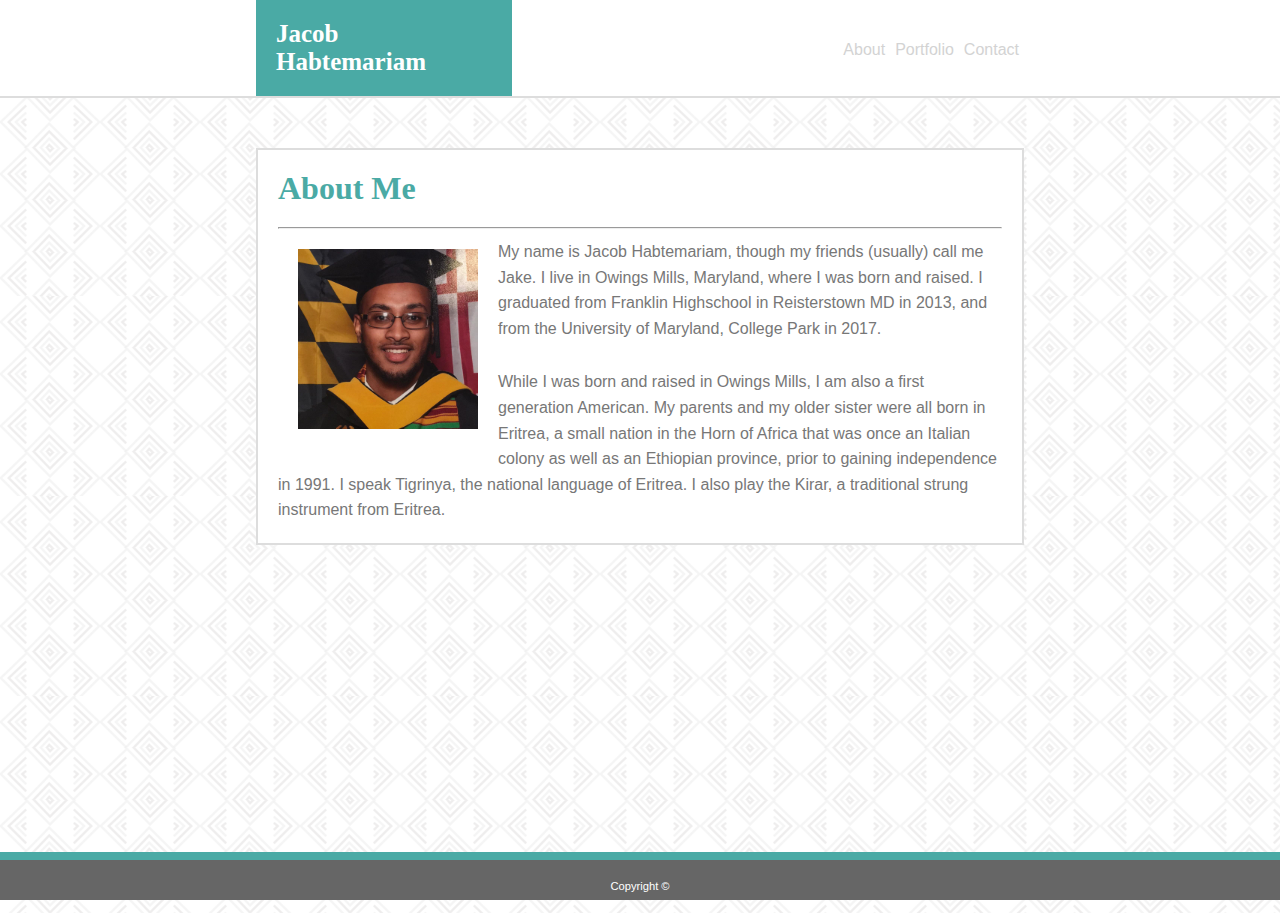
<file: index.html>
<!DOCTYPE html>
<html lang="en-us">

<head>
    <title>About Me</title>
    <meta charset="UTF-8">
    <link rel="stylesheet" type="text/css" href="assets/css/style.css"> </head>
</head>

<body>
    <div id="wrapper">
        <header>
            <a href="./index.html">
                <h1 id="name">Jacob Habtemariam</h1>
            </a>
            <nav>
                <ul>
                    <li><a href="index.html"> About</a></li>
                    <li><a href="portfolio.html"> Portfolio</a></li>
                    <li><a href="contact.html"> Contact</a></li>
                </ul>
            </nav>
        </header>

        <main>
            <div id="About">
                <h1 class="MainHeading">About Me</h1>
                <hr>
                <img id="avatar" src="assets/images/Profile_Pic.jpg" alt="My profile picture" height="200px" width="200px" </main>
                <p>
                    My name is Jacob Habtemariam, though my friends &lpar;usually&rpar; call me Jake. I live in Owings Mills, Maryland, where I was born and raised. I graduated from Franklin Highschool in Reisterstown MD in 2013, and from the University of Maryland, College
                    Park in 2017.
                </p><br>
                <p>
                    While I was born and raised in Owings Mills, I am also a first generation American. My parents and my older sister were all born in Eritrea, a small nation in the Horn of Africa that was once an Italian colony as well as an Ethiopian province, prior to
                    gaining independence in 1991. I speak Tigrinya, the national language of Eritrea. I also play the Kirar, a traditional strung instrument from Eritrea.
                </p>
            </div>
        </main>
        <footer>
            <span>Copyright &copy;</span>
        </footer>
    </div>

</body>

</html>
</file>
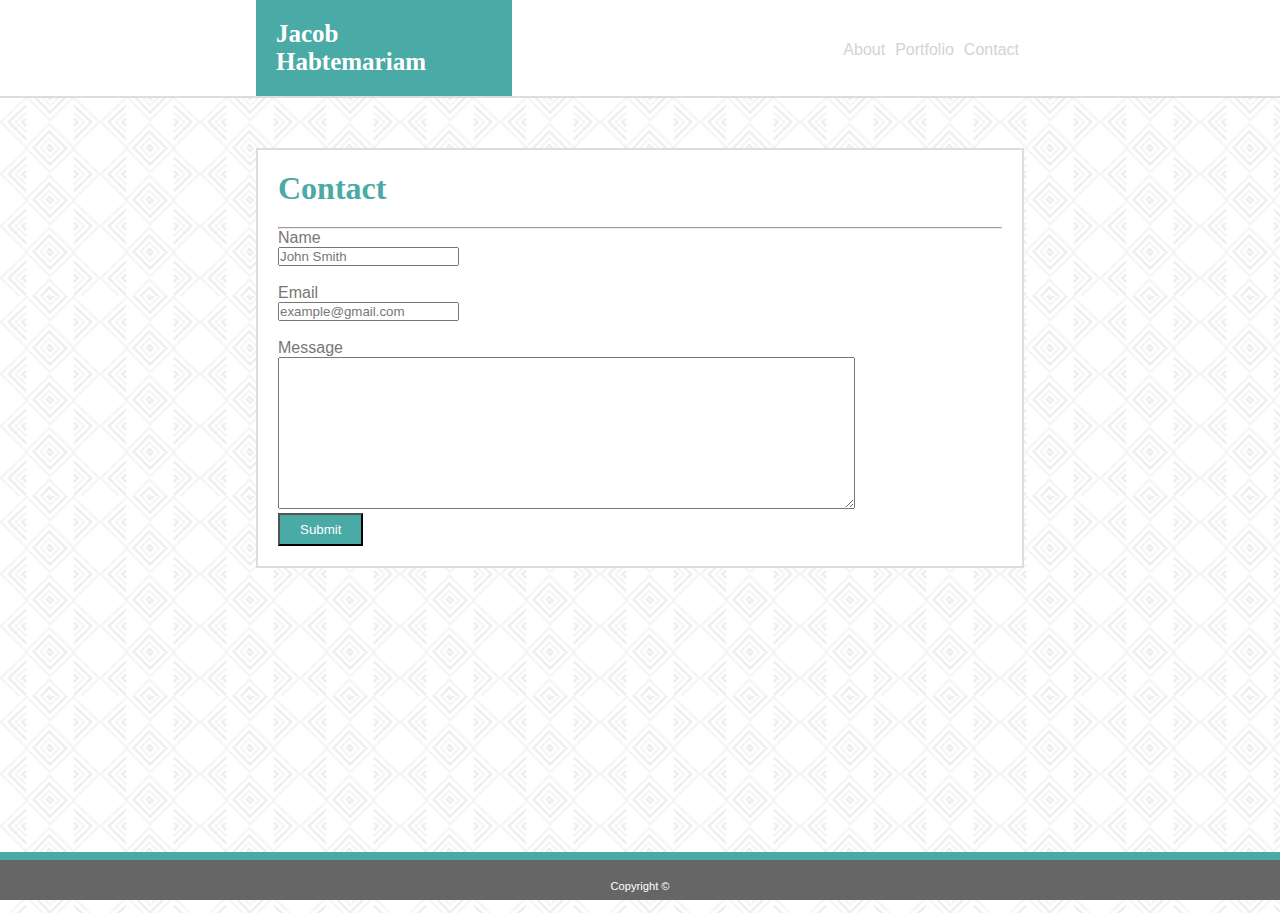
<file: contact.html>
<!DOCTYPE html>
<html lang="UTF-8">

<head>
    <title>Contact Me</title>
    <meta charset="UTF-8">
    <link rel="stylesheet" type="text/css" href="assets/css/style.css"> </head>

<body>
    <div id="wrapper">
        <header>
            <a href="./index.html">
                <h1 id="name">Jacob Habtemariam</h1>
            </a>
            <nav>
                <ul>
                    <li><a href="index.html"> About</a></li>
                    <li><a href="portfolio.html"> Portfolio</a></li>
                    <li><a href="contact.html"> Contact</a></li>
                </ul>
            </nav>
        </header>
        <main>
            <div id="Contact">
                <h1 class="MainHeading">Contact</h1>
                <hr>
                <form>
                    Name<br>
                    <input type="text" name="name" value="John Smith"> <br><br>Email
                    <br>
                    <input type="email" name="email" value="example@gmail.com"><br><br> Message
                    <br>
                    <textarea rows="10" cols="70"></textarea>
                    <br>
                    <input id="submit" type="submit">

                </form>





            </div>
        </main>
        <footer>
            <span>Copyright &copy;</span>
        </footer>
    </div>
</body>

</html>
</file>
<file: assets/css/style.css>
* {
    margin: 0;
    padding: 0;
    box-sizing: border-box;
    font-family: 'Arial', 'Helvetica Neue', Helvetica, sans-serif;
    color: #777777;
}

a {
    text-decoration: none;
}

body {
    background-image: url("../images/greek-vase.png");
    overflow-y: scroll;
}

footer {
    background-color: #666666;
    padding-top: 20px;
    padding-bottom: 20px;
    margin-top: 80px;
    text-align: center;
    border-top: 8px solid #4aaaa5;
    position: fixed;
    bottom: 0;
    /* left: 0; */
    width: 100%;
    font-size: .7em;
    height: 5%;
}

header {
    background-color: #ffffff;
    /* float: left; */
    width: 100vw;
    height: 10%;
    margin-bottom: 50px;
    border-bottom: solid 2px #dddddd;
    /* height: 10px; */
}

main {
    height: 85%;
    overflow-y: auto;
    min-height: 85vh;
}

nav {
    position: relative;
    top: -60px;
}

nav li {
    float: left;
    display: inline-block;
    padding: 5px;
    /* margin-right: 20%;
    padding-right: 10px; */
}

nav a {
    color: lightgray;
    text-decoration: none;
}

nav ul {
    padding-bottom: 25px;
    margin-right: 20%;
    position: absolute;
    right: 0;
    top: 0;
}


/* #Name {
    background-color: #4aaaa5;
    width: 20%;
    padding: 20px;
    color: white;
} */

#Contact,
#About,
#Portfolio {
    background-color: #ffffff;
    margin-left: 20%;
    margin-right: 20%;
    padding: 20px;
    clear: both;
    overflow: hidden;
    border: solid 2px #dddddd;
}

.MainHeading {
    color: #4aaaa5;
    padding-bottom: 20px;
}

#submit {
    background-color: #4aaaa5;
    color: white;
    padding: 7px 20px;
}

#name {
    background-color: #4aaaa5;
    height: 100%;
    min-width: 10%;
    margin-left: 20%;
    width: 20%;
    color: white;
    padding: 20px;
    font-size: 25px;
    display: inline-block;
    /* font-size: 1.8em; */
}

form {
    max-width: 100%;
    min-width: 50%;
}

textarea {
    box-sizing: border-box;
}

#avatar {
    float: left;
    margin: 10px;
    padding: 10px;
}

.fig {
    float: left;
    margin: 10px;
    width: 300px;
    position: relative;
}

.fig h4 {
    position: absolute;
    bottom: 10px;
    width: 50%;
    background-color: #4aaaa5;
    overflow: hidden;
    border: solid 1px black;
    height: 2em;
    font-size: .7em;
    text-align: center;
    color: white;
}

.fig img {
    border: solid 1px black;
}

h1,
h4 {
    font-family: 'Georgia', Times, 'Times New Roman', serif;
}

h4 {
    color:
}

p {
    line-height: 1.6em;
    padding-top: 10px;
}

span {
    color: #ffffff
}


/* #wrapper{
    positio
} */
</file>
